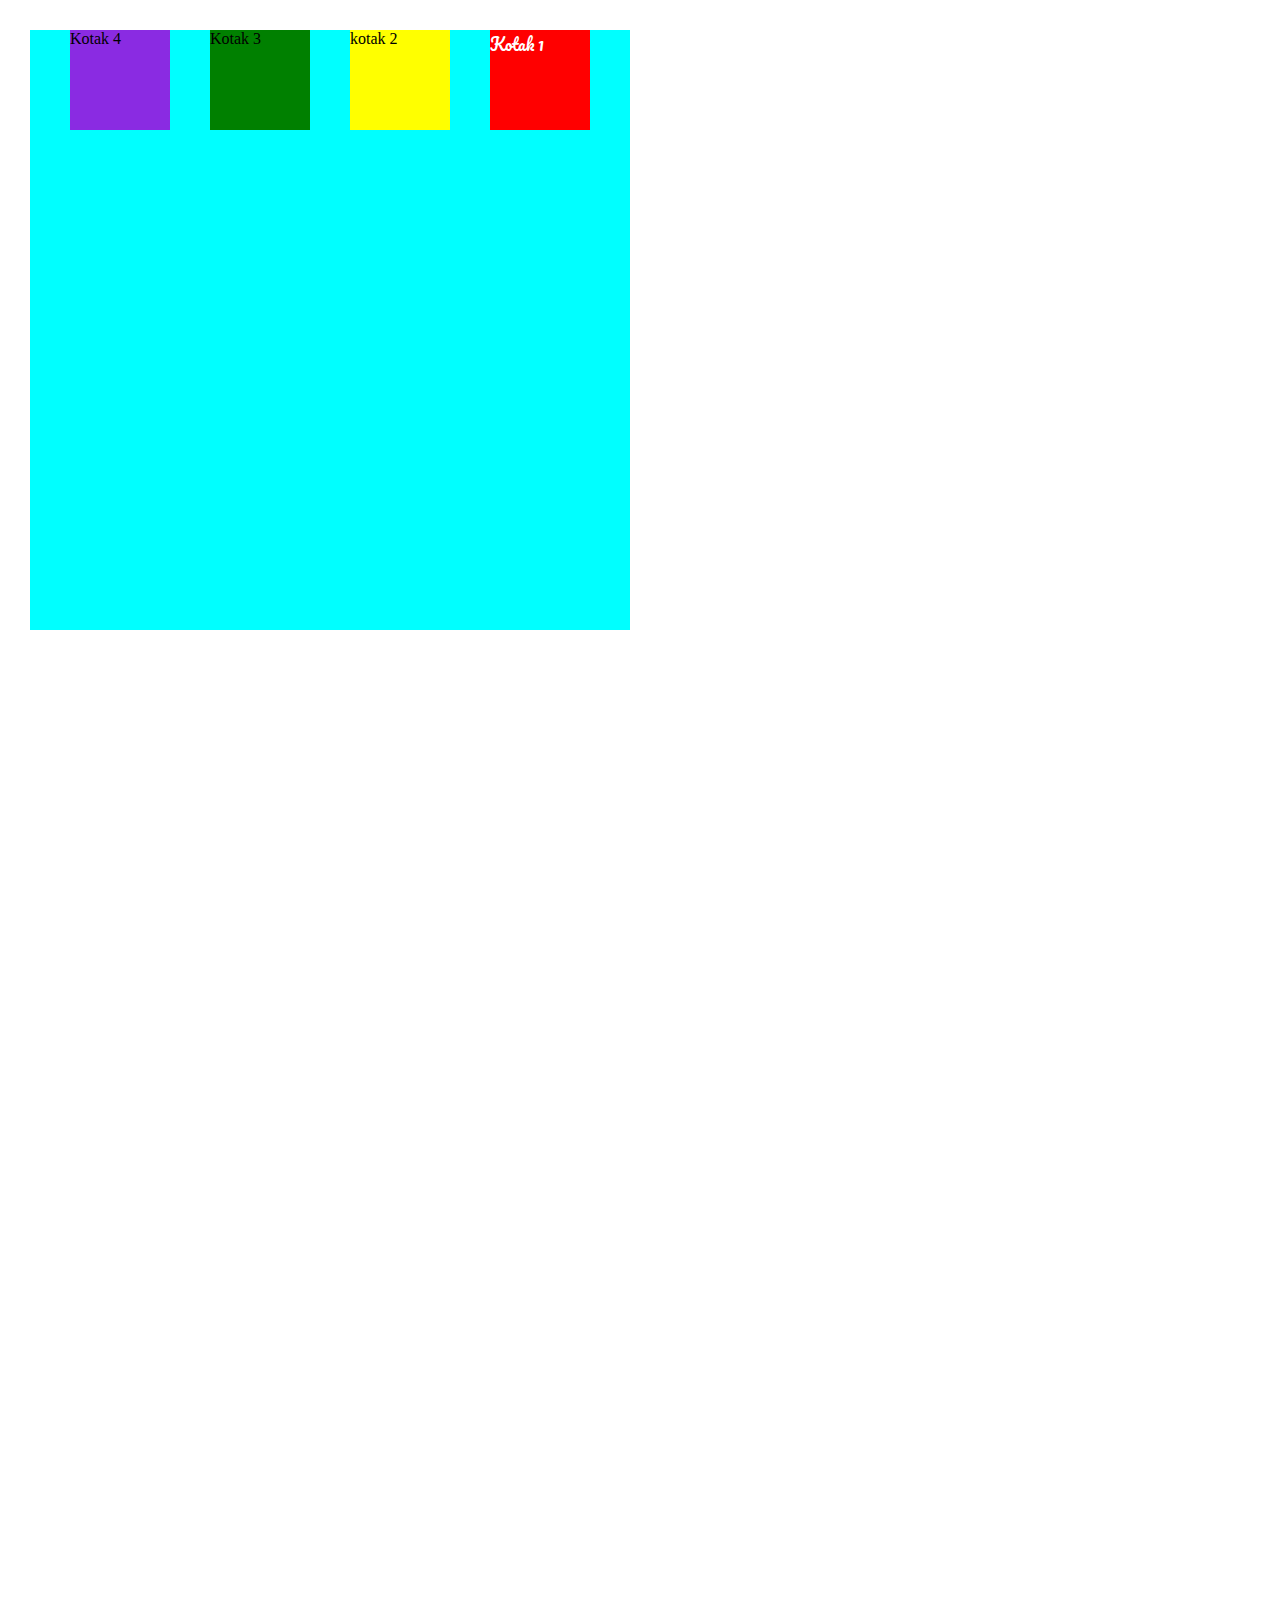
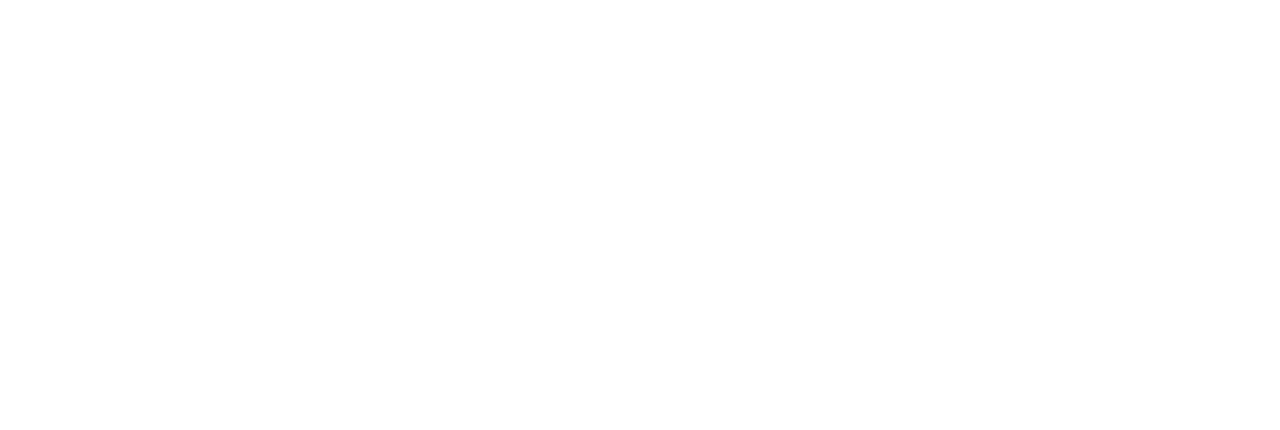
<file: index.html>
<!DOCTYPE html>
<html lang="en">
<head>
    <meta charset="UTF-8">
    <meta http-equiv="X-UA-Compatible" content="IE=edge">
    <meta name="viewport" content="width=device-width, initial-scale=1.0">
    <title>Document</title>
    <link rel="stylesheet" href="style.css">
</head>
<body>
    <!-- <h3>Ini header 3</h3>
    <p class="paragrap">Ini paragrap</p>
    <p>Ini tulisan biasa</p> -->
    
    <div class="parent">
        <div class="kotak1">Kotak 1</div>
        <div class="kotak2">kotak 2</div>
        <div class="kotak3">Kotak 3</div>
        <div class="kotak4">Kotak 4</div>
    </div>
</body>
</html>
</file>
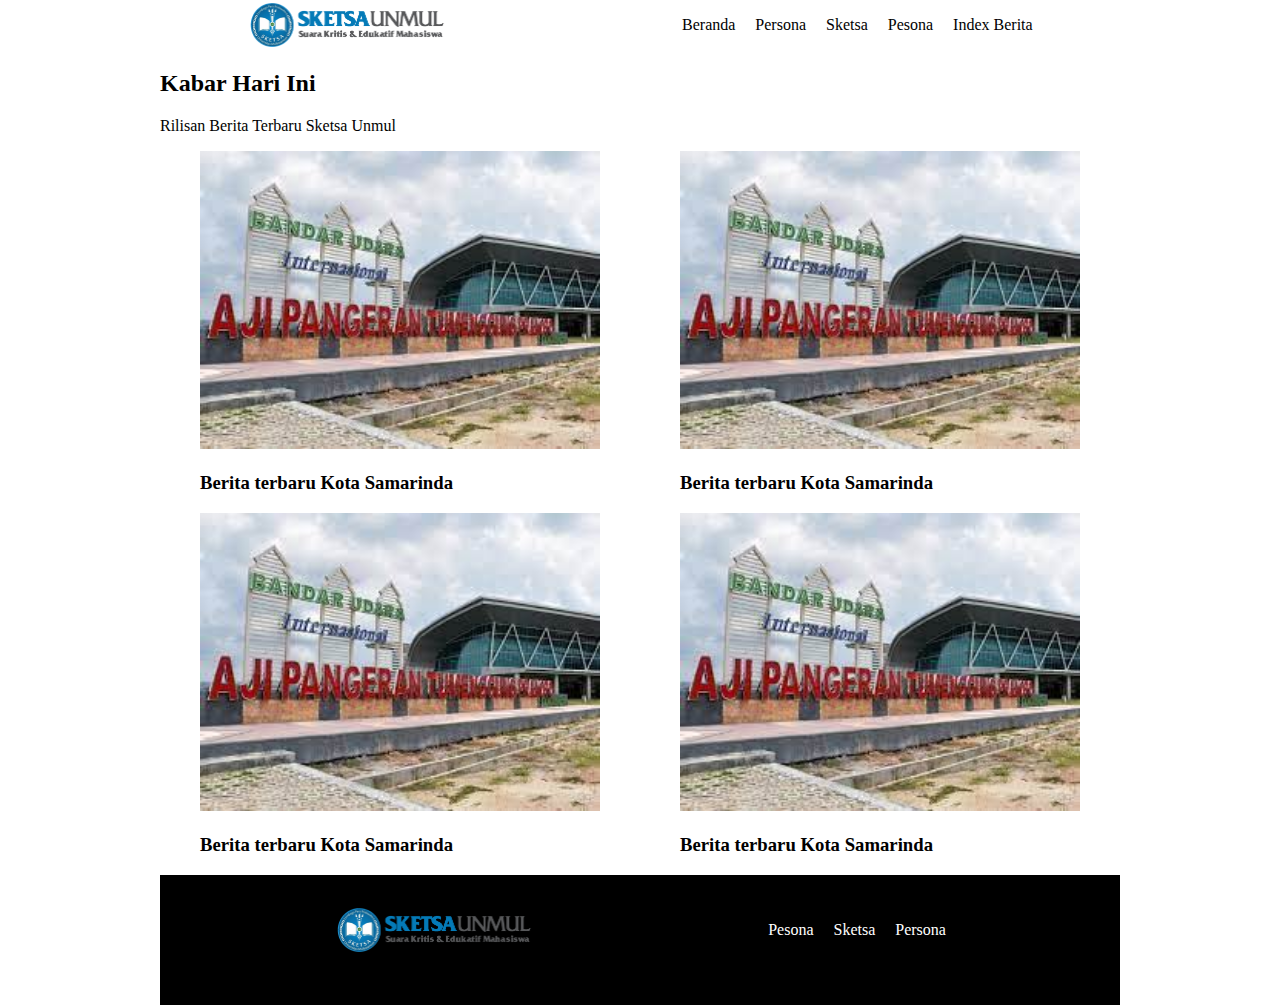
<file: simulasi.html>
<!DOCTYPE html>
<html lang="en">
<head>
    <meta charset="UTF-8">
    <meta http-equiv="X-UA-Compatible" content="IE=edge">
    <meta name="viewport" content="width=device-width, initial-scale=1.0">
    <title>Contoh Sketsa Unmul</title>
    <link rel="stylesheet" href="hias.css">
</head>
<body>
    <header>
        <img src="logo-sketsa.png" alt="">
        <nav>
            <ul>
                <li>Beranda</li>
                <li>Persona</li>
                <li>Sketsa</li>
                <li>Pesona</li>
                <li>Index Berita</li>
            </ul>
        </nav>
    </header>

    <div class="main-content">
        <div class="judul">
            <h2>Kabar Hari Ini</h2>
            <p>Rilisan Berita Terbaru Sketsa Unmul</p>
        </div>
        <div class="berita">
            <div class="news">
                <img src="download.jpg" alt="">
                <h3>Berita terbaru Kota Samarinda</h3>
            </div>
            <div class="news">
                <img src="download.jpg" alt="">
                <h3>Berita terbaru Kota Samarinda</h3>
            </div>
            <div class="news">
                <img src="download.jpg" alt="">
                <h3>Berita terbaru Kota Samarinda</h3>
            </div>
            <div class="news">
                <img src="download.jpg" alt="">
                <h3>Berita terbaru Kota Samarinda</h3>
            </div>
        </div>
    </div>

    <footer>
        <img src="logo-sketsa.png" alt="">
        <ul>
            <li>Pesona</li>
            <li>Sketsa</li>
            <li>Persona</li>
        </ul>
    </footer>
</body>
</html>
</file>
<file: style.css>
@import url('https://fonts.googleapis.com/css2?family=Pacifico&display=swap');

* {
    margin: 0;
    padding: 0;
}

div {
    width: 100px;
    height: 100px;
}

body {
    height: 2000px;
}

.parent {
    width: 600px;
    height: 600px;
    background-color: aqua;
    margin: 30px;
    display: flex;
    flex-direction: row-reverse;
    justify-content: space-evenly;
}

.kotak1 {
    background-color: red;
    color: #fff;
    font-family: 'Pacifico', cursive;
}

.kotak2 {
    background-color: yellow;
}

.kotak3 {
    background-color: green;
}

.kotak4 {
    background-color: blueviolet;
}

@media screen and (min-width:240px) and (max-width:480px) {
    .parent {
        flex-direction: column;
    }

    .kotak4 {
        background-color: darkgreen;
    }
}
</file>
<file: hias.css>
body {
    width: 75%;
    margin: auto;
}

header {
    display: flex;
    flex-direction: row;
    justify-content: space-around;
}

img {
    width: 200px;
}

ul {
    display: flex;
    flex-direction: row;
    list-style: none;
}

li {
    margin-left: 20px;
}

.news img{
    width: 400px;
}

.berita {
    display: flex;
    flex-flow: row wrap;
    justify-content: space-around;
}

footer {
    background-color: black;
    color: white;
    display: flex;
    flex-direction: row;
    justify-content: space-evenly;
    padding-top: 30px;
    padding-bottom: 50px;
}
</file>
